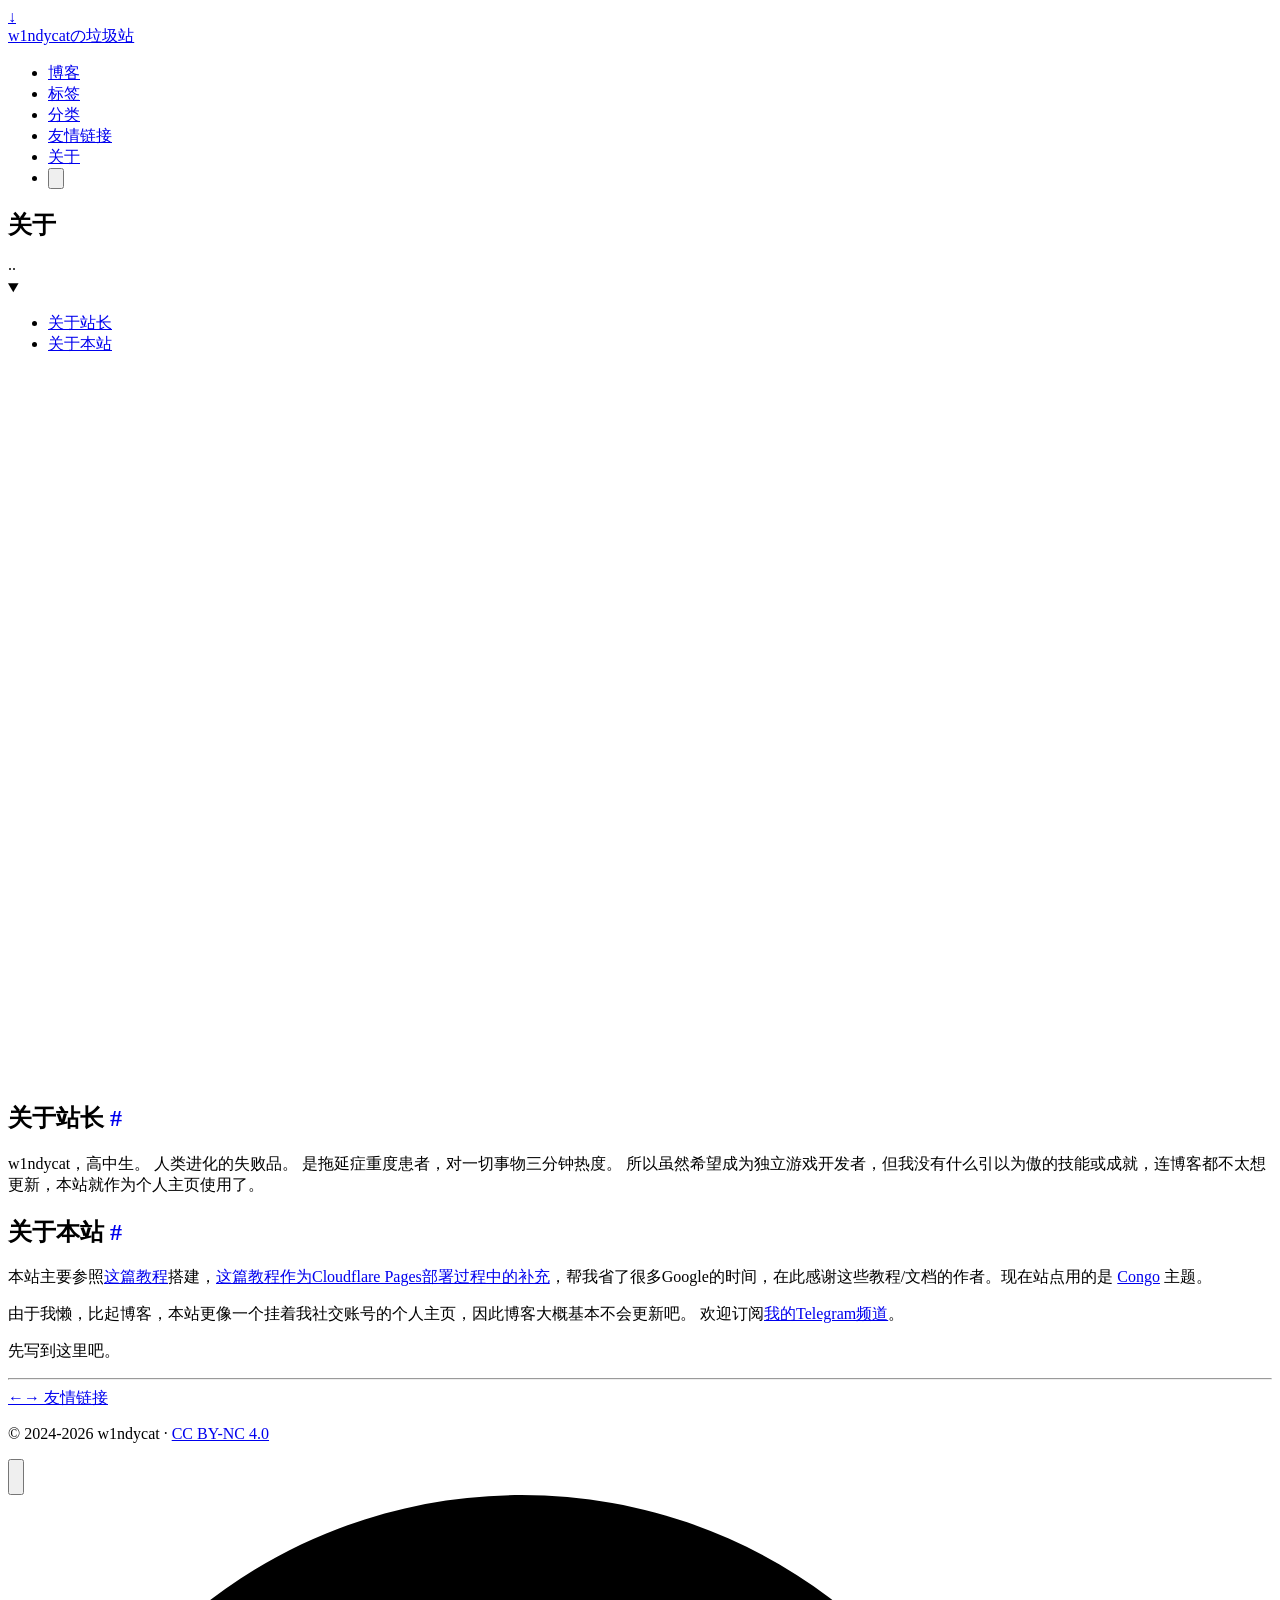
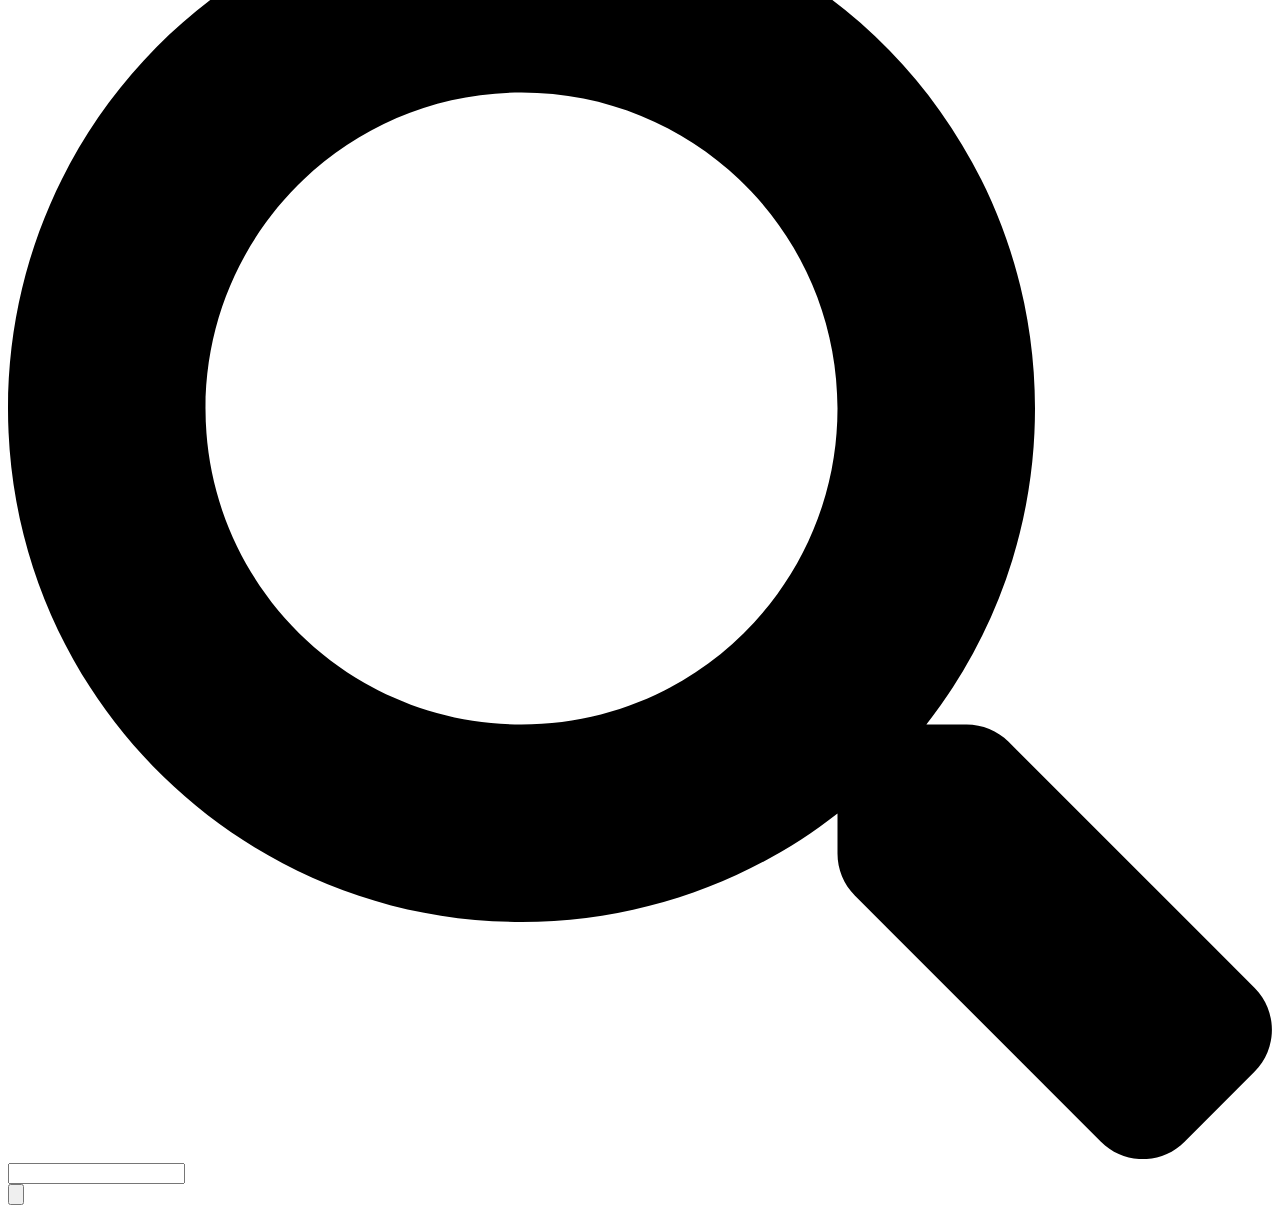
<file: public/about/index.html>
<!doctype html><html lang=zh-CN dir=ltr class=scroll-smooth data-default-appearance=light data-auto-appearance=true><head><meta charset=utf-8><meta name=viewport content="width=device-width,initial-scale=1"><meta name=theme-color content="#fafaf9"><title>关于 &#183; w1ndycatの垃圾站</title><meta name=title content="关于 &#183; w1ndycatの垃圾站"><script type=text/javascript src=https://w1ndyc.at/js/appearance.min.8a082f81b27f3cb2ee528df0b0bdc39787034cf2cc34d4669fbc9977c929023c.js integrity="sha256-iggvgbJ/PLLuUo3wsL3Dl4cDTPLMNNRmn7yZd8kpAjw="></script><link type=text/css rel=stylesheet href=https://w1ndyc.at/css/main.bundle.min.8421a2da9414bc803ac72c1ffca92d53ca121423e4c4dfc5d540bf01c2c3be51.css integrity="sha256-hCGi2pQUvIA6xywf/KktU8oSFCPkxN/F1UC/AcLDvlE="><script defer type=text/javascript id=script-bundle src=https://w1ndyc.at/js/main.bundle.min.167efd96c29259046e711c52c0db66536f497aad73a774cd6f28fc408f2d2688.js integrity="sha256-Fn79lsKSWQRucRxSwNtmU29Jeq1zp3TNbyj8QI8tJog=" data-copy data-copied></script><meta name=description content="
      关于站长 w1ndycat 和这个站点
    "><link rel=canonical href=https://w1ndyc.at/about/><link rel=apple-touch-icon sizes=180x180 href=/apple-touch-icon.png><link rel=icon type=image/png sizes=32x32 href=/favicon-32x32.png><link rel=icon type=image/png sizes=16x16 href=/favicon-16x16.png><link rel=manifest href=/site.webmanifest><meta property="og:url" content="https://w1ndyc.at/about/"><meta property="og:site_name" content="w1ndycatの垃圾站"><meta property="og:title" content="关于"><meta property="og:description" content="关于站长 w1ndycat 和这个站点"><meta property="og:locale" content="zh_CN"><meta property="og:type" content="article"><meta name=twitter:card content="summary"><meta name=twitter:title content="关于"><meta name=twitter:description content="关于站长 w1ndycat 和这个站点"><script type=application/ld+json>{"@context":"https://schema.org","@type":"Article","articleSection":"w1ndycat","name":"关于","headline":"关于","description":"关于站长 w1ndycat 和这个站点","inLanguage":"zh-CN","url":"https:\/\/w1ndyc.at\/about\/","author":{"@type":"Person","name":"w1ndycat"},"mainEntityOfPage":"true","wordCount":"260"}</script><script type=application/ld+json>{"@context":"https://schema.org","@type":"BreadcrumbList","itemListElement":[{"@type":"ListItem","item":"https://w1ndyc.at/","name":"W1ndycat","position":1},{"@type":"ListItem","name":"关于","position":2}]}</script><meta name=author content="w1ndycat"><link href=https://github.com/w1ndycat rel=me><link href=https://x.com/w1ndycat rel=me><link href=https://t.me/w1ndycat rel=me><link href=https://steamcommunity.com/profiles/76561199160369106/ rel=me><link href=https://matrix.to/#/@w1ndycat:matrix.org rel=me><link href=mailto:w1ndycatchan@gmail.com rel=me><link href=/index.xml rel=me></head><body class="m-auto flex h-screen max-w-7xl flex-col bg-neutral px-6 text-lg leading-7 text-neutral-900 dark:bg-neutral-800 dark:text-neutral sm:px-14 md:px-24 lg:px-32"><div id=the-top class="absolute flex self-center"><a class="-translate-y-8 rounded-b-lg bg-primary-200 px-3 py-1 text-sm focus:translate-y-0 dark:bg-neutral-600" href=#main-content><span class="pe-2 font-bold text-primary-600 dark:text-primary-400">&darr;</span></a></div><header class="py-6 font-semibold text-neutral-900 dark:text-neutral sm:py-10 print:hidden"><nav class="flex items-start justify-between sm:items-center"><div class="flex flex-row items-center"><a class="decoration-primary-500 hover:underline hover:decoration-2 hover:underline-offset-2" rel=me href=/>w1ndycatの垃圾站</a></div><ul class="flex list-none flex-col text-end sm:flex-row"><li class="group mb-1 sm:mb-0 sm:me-7 sm:last:me-0.5"><a href=/posts/ title=博客><span class="decoration-primary-500 group-hover:underline group-hover:decoration-2 group-hover:underline-offset-2">博客</span></a></li><li class="group mb-1 sm:mb-0 sm:me-7 sm:last:me-0.5"><a href=/tags/ title=Tags><span class="decoration-primary-500 group-hover:underline group-hover:decoration-2 group-hover:underline-offset-2">标签</span></a></li><li class="group mb-1 sm:mb-0 sm:me-7 sm:last:me-0.5"><a href=/categories/ title=Categories><span class="decoration-primary-500 group-hover:underline group-hover:decoration-2 group-hover:underline-offset-2">分类</span></a></li><li class="group mb-1 sm:mb-0 sm:me-7 sm:last:me-0.5"><a href=/friends/ title=友情链接><span class="decoration-primary-500 group-hover:underline group-hover:decoration-2 group-hover:underline-offset-2">友情链接</span></a></li><li class="group mb-1 sm:mb-0 sm:me-7 sm:last:me-0.5"><a href=/about/ title=关于><span class="decoration-primary-500 group-hover:underline group-hover:decoration-2 group-hover:underline-offset-2">关于</span></a></li><li class="group mb-1 sm:mb-0 sm:me-7 sm:last:me-0.5"><button id=search-button-1 title>
<span class="group-dark:hover:text-primary-400 transition-colors group-hover:text-primary-600"><span class="icon relative inline-block px-1 align-text-bottom"><svg aria-hidden="true" focusable="false" data-prefix="fas" data-icon="search" class="svg-inline--fa fa-search fa-w-16" role="img" viewBox="0 0 512 512"><path fill="currentColor" d="M505 442.7 405.3 343c-4.5-4.5-10.6-7-17-7H372c27.6-35.3 44-79.7 44-128C416 93.1 322.9.0 208 0S0 93.1.0 208s93.1 208 208 208c48.3.0 92.7-16.4 128-44v16.3c0 6.4 2.5 12.5 7 17l99.7 99.7c9.4 9.4 24.6 9.4 33.9.0l28.3-28.3c9.4-9.4 9.4-24.6.1-34zM208 336c-70.7.0-128-57.2-128-128 0-70.7 57.2-128 128-128 70.7.0 128 57.2 128 128 0 70.7-57.2 128-128 128z"/></svg></span></span></button></li></ul></nav></header><div class="relative flex grow flex-col"><main id=main-content class=grow><article><header class=max-w-prose><h1 class="mb-8 mt-0 text-4xl font-extrabold text-neutral-900 dark:text-neutral">关于</h1><div class="mb-10 text-base text-neutral-500 dark:text-neutral-400 print:hidden"><div class="flex flex-row flex-wrap items-center"><time datetime="0001-01-01 00:00:00 +0000 UTC"></time><span class="px-2 text-primary-500">&#183;</span><span></span><span class="px-2 text-primary-500">&#183;</span><span title></span></div><div class="my-1 flex flex-wrap text-xs leading-relaxed text-neutral-500 dark:text-neutral-400"></div></div></header><section class="prose mt-0 flex max-w-full flex-col dark:prose-invert lg:flex-row"><div class="order-first px-0 lg:order-last lg:max-w-xs lg:ps-8"><div class="toc pe-5 lg:sticky lg:top-10 print:hidden"><details open class="-ms-5 mt-0 overflow-hidden rounded-lg ps-5"><summary class="block cursor-pointer bg-neutral-100 py-1 ps-5 text-lg font-semibold text-neutral-800 dark:bg-neutral-700 dark:text-neutral-100 lg:hidden"></summary><div class="border-s border-dotted border-neutral-300 py-2 ps-5 dark:border-neutral-600"><nav id=TableOfContents><ul><li><a href=#关于站长>关于站长</a></li><li><a href=#关于本站>关于本站</a></li></ul></nav></div></details></div></div><div class="min-h-0 min-w-0 max-w-prose grow"><div style=position:relative;padding-bottom:56.25%;height:0;overflow:hidden><iframe allow="accelerometer; autoplay; clipboard-write; encrypted-media; gyroscope; picture-in-picture; web-share; fullscreen" loading=eager referrerpolicy=strict-origin-when-cross-origin src="https://www.youtube-nocookie.com/embed/azSsMG6h8k0?autoplay=0&amp;controls=1&amp;end=0&amp;loop=0&amp;mute=0&amp;start=0" style=position:absolute;top:0;left:0;width:100%;height:100%;border:0 title="YouTube video"></iframe></div><h2 id=关于站长 class="relative group">关于站长 <span class="absolute top-0 w-6 transition-opacity opacity-0 -start-6 not-prose group-hover:opacity-100"><a class="group-hover:text-primary-300 dark:group-hover:text-neutral-700" style=text-decoration-line:none!important href=#%e5%85%b3%e4%ba%8e%e7%ab%99%e9%95%bf aria-label>#</a></span></h2><p>w1ndycat，高中生。
人类进化的失败品。
是拖延症重度患者，对一切事物三分钟热度。
所以虽然希望成为独立游戏开发者，但我没有什么引以为傲的技能或成就，连博客都不太想更新，本站就作为个人主页使用了。</p><h2 id=关于本站 class="relative group">关于本站 <span class="absolute top-0 w-6 transition-opacity opacity-0 -start-6 not-prose group-hover:opacity-100"><a class="group-hover:text-primary-300 dark:group-hover:text-neutral-700" style=text-decoration-line:none!important href=#%e5%85%b3%e4%ba%8e%e6%9c%ac%e7%ab%99 aria-label>#</a></span></h2><p>本站主要参照<a href=https://www.pseudoyu.com/zh/2022/05/29/deploy_your_blog_using_hugo_and_github_action/ target=_blank rel=noreferrer>这篇教程</a>搭建，<a href=https://tutuis.me/deploy-blog-to-cloudflare-pages/ target=_blank rel=noreferrer>这篇教程作为Cloudflare Pages部署过程中的补充</a>，帮我省了很多Google的时间，在此感谢这些教程/文档的作者。现在站点用的是 <a href=https://github.com/jpanther/congo target=_blank rel=noreferrer>Congo</a> 主题。</p><p>由于我懒，比起博客，本站更像一个挂着我社交账号的个人主页，因此博客大概基本不会更新吧。
欢迎订阅<a href=https://t.me/w1ndycatchan target=_blank rel=noreferrer>我的Telegram频道</a>。</p><p>先写到这里吧。</p></div></section><footer class="max-w-prose pt-8 print:hidden"><div class=pt-8><hr class="border-dotted border-neutral-300 dark:border-neutral-600"><div class="flex justify-between pt-3"><span><a class="group flex" href=https://w1ndyc.at/friends/><span class="me-2 text-neutral-700 transition-transform group-hover:-translate-x-[2px] group-hover:text-primary-600 dark:text-neutral dark:group-hover:text-primary-400"><span class="ltr:inline rtl:hidden">&larr;</span><span class="ltr:hidden rtl:inline">&rarr;</span></span>
<span class="flex flex-col"><span class="mt-[0.1rem] leading-6 group-hover:underline group-hover:decoration-primary-500">友情链接</span>
<span class="mt-[0.1rem] text-xs text-neutral-500 dark:text-neutral-400"><time datetime="0001-01-01 00:00:00 +0000 UTC"></time>
</span></span></a></span><span></span></div></div></footer></article></main><div class="pointer-events-none absolute bottom-0 end-0 top-[100vh] w-12" id=to-top hidden=true><a href=#the-top class="pointer-events-auto sticky top-[calc(100vh-5.5rem)] flex h-12 w-12 items-center justify-center rounded-full bg-neutral/50 text-xl text-neutral-700 backdrop-blur hover:text-primary-600 dark:bg-neutral-800/50 dark:text-neutral dark:hover:text-primary-400" aria-label title>&uarr;</a></div><footer class="py-10 print:hidden"><div class="flex items-center justify-between"><div><p class="text-sm text-neutral-500 dark:text-neutral-400">© 2024-2026 w1ndycat · <a href=https://creativecommons.org/licenses/by-nc/4.0/ target=_blank rel=noreferrer>CC BY-NC 4.0</a></p><p class="text-xs text-neutral-500 dark:text-neutral-400"></p></div><div class="flex flex-row items-center"><div class="me-14 cursor-pointer text-sm text-neutral-700 hover:text-primary-600 dark:text-neutral dark:hover:text-primary-400"><button id=appearance-switcher-0 type=button aria-label="appearance switcher"><div class="flex h-12 w-12 items-center justify-center dark:hidden" title><span class="icon relative inline-block px-1 align-text-bottom"><svg viewBox="0 0 512 512"><path fill="currentColor" d="M32 256C32 132.2 132.3 32 255.8 32c11.36.0 29.7 1.668 40.9 3.746 9.616 1.777 11.75 14.63 3.279 19.44C245 86.5 211.2 144.6 211.2 207.8c0 109.7 99.71 193 208.3 172.3 9.561-1.805 16.28 9.324 10.11 16.95C387.9 448.6 324.8 480 255.8 480 132.1 480 32 379.6 32 256z"/></svg></span></div><div class="hidden h-12 w-12 items-center justify-center dark:flex" title><span class="icon relative inline-block px-1 align-text-bottom"><svg viewBox="0 0 512 512"><path fill="currentColor" d="M256 159.1c-53.02.0-95.1 42.98-95.1 95.1s41.2 96.9 95.1 96.9 95.1-42.98 95.1-95.1S309 159.1 256 159.1zM509.3 347l-63.2-91.9 63.15-91.01c6.332-9.125 1.104-21.74-9.826-23.72l-109-19.7-19.7-109c-1.975-10.93-14.59-16.16-23.72-9.824L256 65.89 164.1 2.736c-9.125-6.332-21.74-1.107-23.72 9.824L121.6 121.6 12.56 141.3C1.633 143.2-3.596 155.9 2.736 164.1L65.89 256 2.74 347.01c-6.332 9.125-1.105 21.74 9.824 23.72l109 19.7 19.7 109c1.975 10.93 14.59 16.16 23.72 9.824L256 446.1l91.01 63.15c9.127 6.334 21.75 1.107 23.72-9.822l19.7-109 109-19.7C510.4 368.8 515.6 356.1 509.3 347zM256 383.1c-70.69.0-127.1-57.31-127.1-127.1.0-70.69 57.31-127.1 127.1-127.1S383.1 186.2 383.1 256c0 70.7-56.4 127.1-127.1 127.1z"/></svg></span></div></button></div></div></div></footer><div id=search-wrapper class="invisible fixed inset-0 z-50 flex h-screen w-screen cursor-default flex-col bg-neutral-500/50 p-4 backdrop-blur-sm dark:bg-neutral-900/50 sm:p-6 md:p-[10vh] lg:p-[12vh]" data-url=https://w1ndyc.at/><div id=search-modal class="top-20 mx-auto flex min-h-0 w-full max-w-3xl flex-col rounded-md border border-neutral-200 bg-neutral shadow-lg dark:border-neutral-700 dark:bg-neutral-800"><header class="relative z-10 flex flex-none items-center justify-between px-2"><form class="flex min-w-0 flex-auto items-center"><div class="flex h-8 w-8 items-center justify-center text-neutral-400"><span class="icon relative inline-block px-1 align-text-bottom"><svg aria-hidden="true" focusable="false" data-prefix="fas" data-icon="search" class="svg-inline--fa fa-search fa-w-16" role="img" viewBox="0 0 512 512"><path fill="currentColor" d="M505 442.7 405.3 343c-4.5-4.5-10.6-7-17-7H372c27.6-35.3 44-79.7 44-128C416 93.1 322.9.0 208 0S0 93.1.0 208s93.1 208 208 208c48.3.0 92.7-16.4 128-44v16.3c0 6.4 2.5 12.5 7 17l99.7 99.7c9.4 9.4 24.6 9.4 33.9.0l28.3-28.3c9.4-9.4 9.4-24.6.1-34zM208 336c-70.7.0-128-57.2-128-128 0-70.7 57.2-128 128-128 70.7.0 128 57.2 128 128 0 70.7-57.2 128-128 128z"/></svg></span></div><input type=search id=search-query class="mx-1 flex h-12 flex-auto appearance-none bg-transparent focus:outline-dotted focus:outline-2 focus:outline-transparent" placeholder tabindex=0></form><button id=close-search-button class="flex h-8 w-8 items-center justify-center text-neutral-700 hover:text-primary-600 dark:text-neutral dark:hover:text-primary-400" title>
<span class="icon relative inline-block px-1 align-text-bottom"><svg viewBox="0 0 320 512"><path fill="currentColor" d="M310.6 361.4c12.5 12.5 12.5 32.75.0 45.25C304.4 412.9 296.2 416 288 416s-16.38-3.125-22.62-9.375L160 301.3 54.63 406.6C48.38 412.9 40.19 416 32 416S15.63 412.9 9.375 406.6c-12.5-12.5-12.5-32.75.0-45.25l105.4-105.4L9.375 150.6c-12.5-12.5-12.5-32.75.0-45.25s32.75-12.5 45.25.0L160 210.8l105.4-105.4c12.5-12.5 32.75-12.5 45.25.0s12.5 32.75.0 45.25l-105.4 105.4L310.6 361.4z"/></svg></span></button></header><section class="flex-auto overflow-auto px-2"><ul id=search-results></ul></section></div></div></div></body></html>
</file>
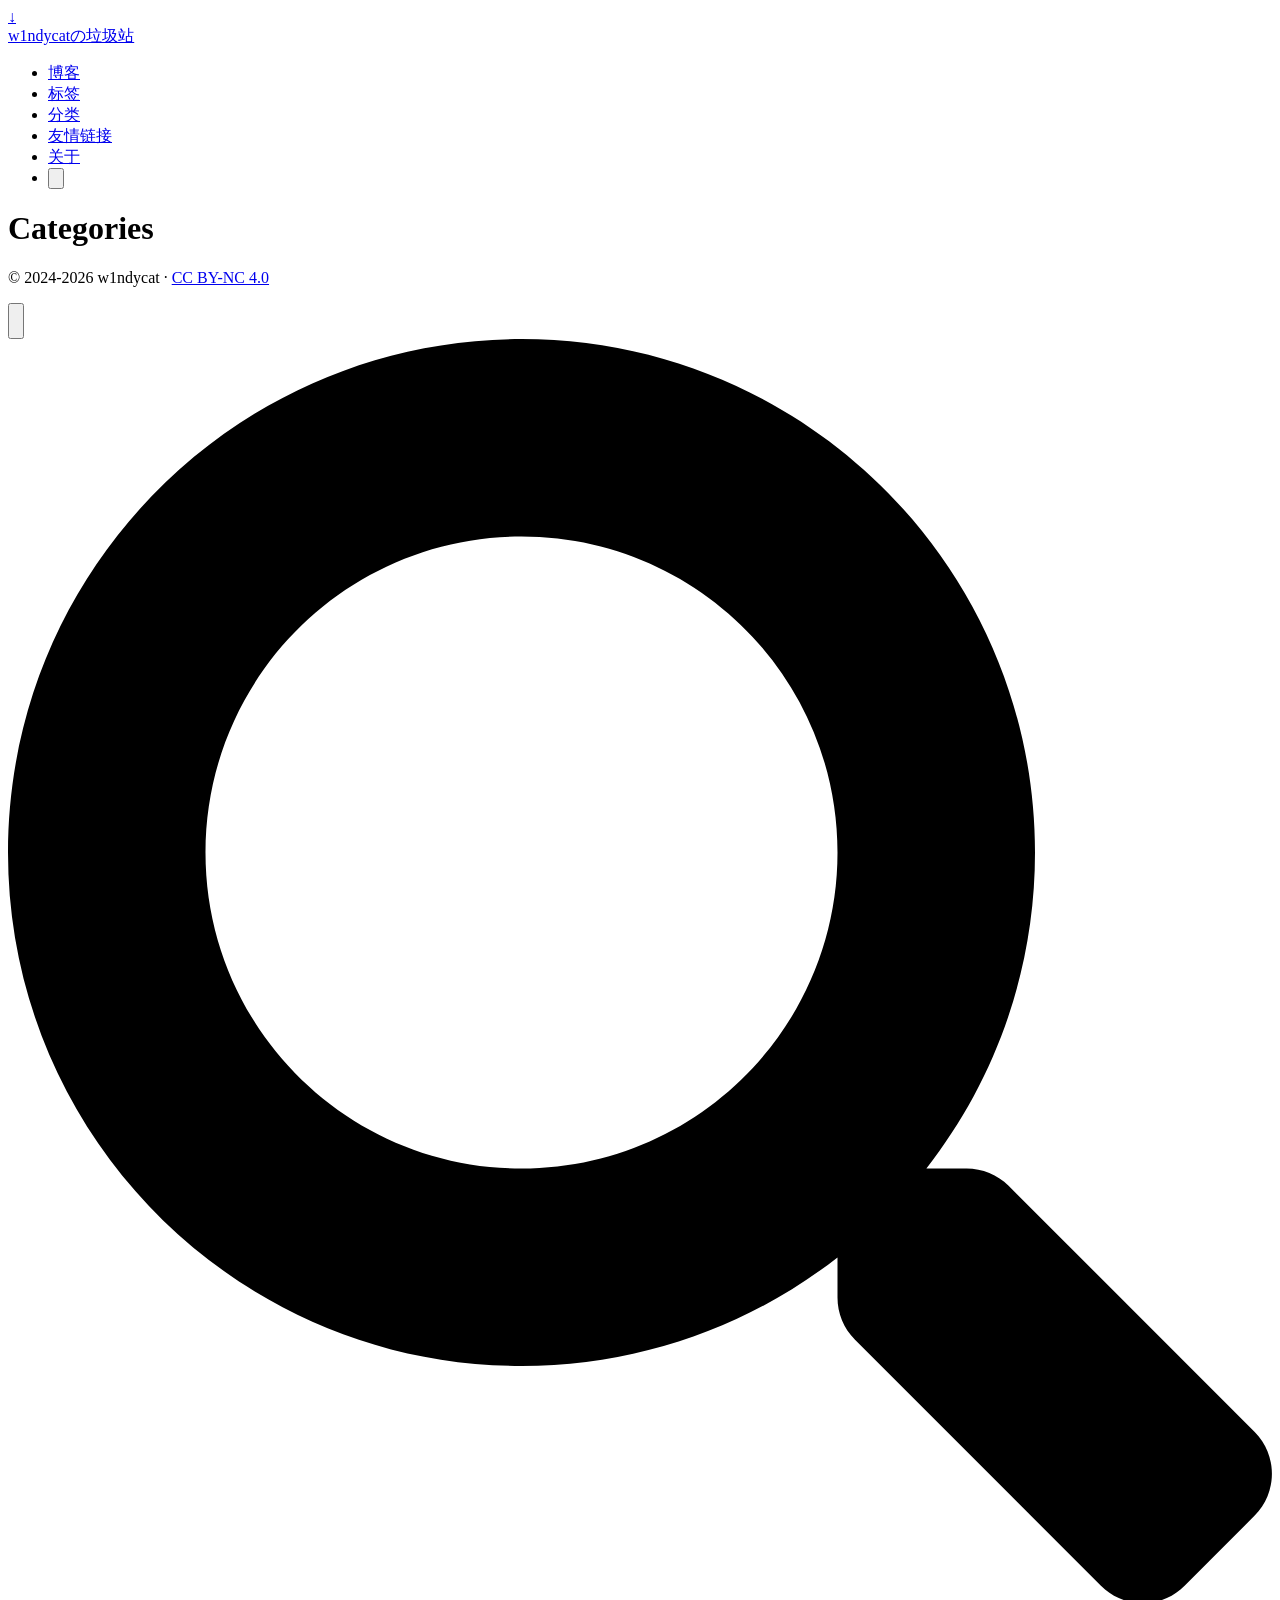
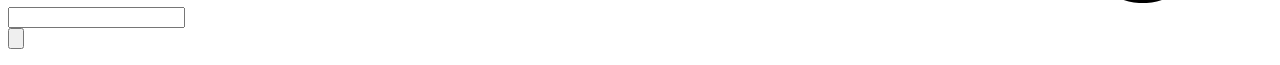
<file: public/categories/index.html>
<!doctype html><html lang=zh-CN dir=ltr class=scroll-smooth data-default-appearance=light data-auto-appearance=true><head><meta charset=utf-8><meta name=viewport content="width=device-width,initial-scale=1"><meta name=theme-color content="#fafaf9"><title>Categories &#183; w1ndycatの垃圾站</title><meta name=title content="Categories &#183; w1ndycatの垃圾站"><script type=text/javascript src=https://w1ndyc.at/js/appearance.min.8a082f81b27f3cb2ee528df0b0bdc39787034cf2cc34d4669fbc9977c929023c.js integrity="sha256-iggvgbJ/PLLuUo3wsL3Dl4cDTPLMNNRmn7yZd8kpAjw="></script><link type=text/css rel=stylesheet href=https://w1ndyc.at/css/main.bundle.min.8421a2da9414bc803ac72c1ffca92d53ca121423e4c4dfc5d540bf01c2c3be51.css integrity="sha256-hCGi2pQUvIA6xywf/KktU8oSFCPkxN/F1UC/AcLDvlE="><script defer type=text/javascript id=script-bundle src=https://w1ndyc.at/js/main.bundle.min.167efd96c29259046e711c52c0db66536f497aad73a774cd6f28fc408f2d2688.js integrity="sha256-Fn79lsKSWQRucRxSwNtmU29Jeq1zp3TNbyj8QI8tJog=" data-copy data-copied></script><meta name=description content="
      
        正在保存游戏…请勿退出游戏或关闭主机电源。—— w1ndycat 的个人主页与博客
      
    "><link rel=canonical href=https://w1ndyc.at/categories/><link rel=alternate type=application/rss+xml href=https://w1ndyc.at/categories/index.xml title=w1ndycatの垃圾站><link rel=apple-touch-icon sizes=180x180 href=/apple-touch-icon.png><link rel=icon type=image/png sizes=32x32 href=/favicon-32x32.png><link rel=icon type=image/png sizes=16x16 href=/favicon-16x16.png><link rel=manifest href=/site.webmanifest><meta property="og:url" content="https://w1ndyc.at/categories/"><meta property="og:site_name" content="w1ndycatの垃圾站"><meta property="og:title" content="Categories"><meta property="og:description" content="正在保存游戏…请勿退出游戏或关闭主机电源。—— w1ndycat 的个人主页与博客"><meta property="og:locale" content="zh_CN"><meta property="og:type" content="website"><meta name=twitter:card content="summary"><meta name=twitter:title content="Categories"><meta name=twitter:description content="正在保存游戏…请勿退出游戏或关闭主机电源。—— w1ndycat 的个人主页与博客"><meta name=author content="w1ndycat"><link href=https://github.com/w1ndycat rel=me><link href=https://x.com/w1ndycat rel=me><link href=https://t.me/w1ndycat rel=me><link href=https://steamcommunity.com/profiles/76561199160369106/ rel=me><link href=https://matrix.to/#/@w1ndycat:matrix.org rel=me><link href=mailto:w1ndycatchan@gmail.com rel=me><link href=/index.xml rel=me></head><body class="m-auto flex h-screen max-w-7xl flex-col bg-neutral px-6 text-lg leading-7 text-neutral-900 dark:bg-neutral-800 dark:text-neutral sm:px-14 md:px-24 lg:px-32"><div id=the-top class="absolute flex self-center"><a class="-translate-y-8 rounded-b-lg bg-primary-200 px-3 py-1 text-sm focus:translate-y-0 dark:bg-neutral-600" href=#main-content><span class="pe-2 font-bold text-primary-600 dark:text-primary-400">&darr;</span></a></div><header class="py-6 font-semibold text-neutral-900 dark:text-neutral sm:py-10 print:hidden"><nav class="flex items-start justify-between sm:items-center"><div class="flex flex-row items-center"><a class="decoration-primary-500 hover:underline hover:decoration-2 hover:underline-offset-2" rel=me href=/>w1ndycatの垃圾站</a></div><ul class="flex list-none flex-col text-end sm:flex-row"><li class="group mb-1 sm:mb-0 sm:me-7 sm:last:me-0.5"><a href=/posts/ title=博客><span class="decoration-primary-500 group-hover:underline group-hover:decoration-2 group-hover:underline-offset-2">博客</span></a></li><li class="group mb-1 sm:mb-0 sm:me-7 sm:last:me-0.5"><a href=/tags/ title=Tags><span class="decoration-primary-500 group-hover:underline group-hover:decoration-2 group-hover:underline-offset-2">标签</span></a></li><li class="group mb-1 sm:mb-0 sm:me-7 sm:last:me-0.5"><a href=/categories/ title=Categories><span class="decoration-primary-500 group-hover:underline group-hover:decoration-2 group-hover:underline-offset-2">分类</span></a></li><li class="group mb-1 sm:mb-0 sm:me-7 sm:last:me-0.5"><a href=/friends/ title=友情链接><span class="decoration-primary-500 group-hover:underline group-hover:decoration-2 group-hover:underline-offset-2">友情链接</span></a></li><li class="group mb-1 sm:mb-0 sm:me-7 sm:last:me-0.5"><a href=/about/ title=关于><span class="decoration-primary-500 group-hover:underline group-hover:decoration-2 group-hover:underline-offset-2">关于</span></a></li><li class="group mb-1 sm:mb-0 sm:me-7 sm:last:me-0.5"><button id=search-button-1 title>
<span class="group-dark:hover:text-primary-400 transition-colors group-hover:text-primary-600"><span class="icon relative inline-block px-1 align-text-bottom"><svg aria-hidden="true" focusable="false" data-prefix="fas" data-icon="search" class="svg-inline--fa fa-search fa-w-16" role="img" viewBox="0 0 512 512"><path fill="currentColor" d="M505 442.7 405.3 343c-4.5-4.5-10.6-7-17-7H372c27.6-35.3 44-79.7 44-128C416 93.1 322.9.0 208 0S0 93.1.0 208s93.1 208 208 208c48.3.0 92.7-16.4 128-44v16.3c0 6.4 2.5 12.5 7 17l99.7 99.7c9.4 9.4 24.6 9.4 33.9.0l28.3-28.3c9.4-9.4 9.4-24.6.1-34zM208 336c-70.7.0-128-57.2-128-128 0-70.7 57.2-128 128-128 70.7.0 128 57.2 128 128 0 70.7-57.2 128-128 128z"/></svg></span></span></button></li></ul></nav></header><div class="relative flex grow flex-col"><main id=main-content class=grow><header><h1 class="mt-0 text-4xl font-extrabold text-neutral-900 dark:text-neutral">Categories</h1></header><section class="-mx-2 flex flex-wrap overflow-hidden"></section></main><div class="pointer-events-none absolute bottom-0 end-0 top-[100vh] w-12" id=to-top hidden=true><a href=#the-top class="pointer-events-auto sticky top-[calc(100vh-5.5rem)] flex h-12 w-12 items-center justify-center rounded-full bg-neutral/50 text-xl text-neutral-700 backdrop-blur hover:text-primary-600 dark:bg-neutral-800/50 dark:text-neutral dark:hover:text-primary-400" aria-label title>&uarr;</a></div><footer class="py-10 print:hidden"><div class="flex items-center justify-between"><div><p class="text-sm text-neutral-500 dark:text-neutral-400">© 2024-2026 w1ndycat · <a href=https://creativecommons.org/licenses/by-nc/4.0/ target=_blank rel=noreferrer>CC BY-NC 4.0</a></p><p class="text-xs text-neutral-500 dark:text-neutral-400"></p></div><div class="flex flex-row items-center"><div class="me-14 cursor-pointer text-sm text-neutral-700 hover:text-primary-600 dark:text-neutral dark:hover:text-primary-400"><button id=appearance-switcher-0 type=button aria-label="appearance switcher"><div class="flex h-12 w-12 items-center justify-center dark:hidden" title><span class="icon relative inline-block px-1 align-text-bottom"><svg viewBox="0 0 512 512"><path fill="currentColor" d="M32 256C32 132.2 132.3 32 255.8 32c11.36.0 29.7 1.668 40.9 3.746 9.616 1.777 11.75 14.63 3.279 19.44C245 86.5 211.2 144.6 211.2 207.8c0 109.7 99.71 193 208.3 172.3 9.561-1.805 16.28 9.324 10.11 16.95C387.9 448.6 324.8 480 255.8 480 132.1 480 32 379.6 32 256z"/></svg></span></div><div class="hidden h-12 w-12 items-center justify-center dark:flex" title><span class="icon relative inline-block px-1 align-text-bottom"><svg viewBox="0 0 512 512"><path fill="currentColor" d="M256 159.1c-53.02.0-95.1 42.98-95.1 95.1s41.2 96.9 95.1 96.9 95.1-42.98 95.1-95.1S309 159.1 256 159.1zM509.3 347l-63.2-91.9 63.15-91.01c6.332-9.125 1.104-21.74-9.826-23.72l-109-19.7-19.7-109c-1.975-10.93-14.59-16.16-23.72-9.824L256 65.89 164.1 2.736c-9.125-6.332-21.74-1.107-23.72 9.824L121.6 121.6 12.56 141.3C1.633 143.2-3.596 155.9 2.736 164.1L65.89 256 2.74 347.01c-6.332 9.125-1.105 21.74 9.824 23.72l109 19.7 19.7 109c1.975 10.93 14.59 16.16 23.72 9.824L256 446.1l91.01 63.15c9.127 6.334 21.75 1.107 23.72-9.822l19.7-109 109-19.7C510.4 368.8 515.6 356.1 509.3 347zM256 383.1c-70.69.0-127.1-57.31-127.1-127.1.0-70.69 57.31-127.1 127.1-127.1S383.1 186.2 383.1 256c0 70.7-56.4 127.1-127.1 127.1z"/></svg></span></div></button></div></div></div></footer><div id=search-wrapper class="invisible fixed inset-0 z-50 flex h-screen w-screen cursor-default flex-col bg-neutral-500/50 p-4 backdrop-blur-sm dark:bg-neutral-900/50 sm:p-6 md:p-[10vh] lg:p-[12vh]" data-url=https://w1ndyc.at/><div id=search-modal class="top-20 mx-auto flex min-h-0 w-full max-w-3xl flex-col rounded-md border border-neutral-200 bg-neutral shadow-lg dark:border-neutral-700 dark:bg-neutral-800"><header class="relative z-10 flex flex-none items-center justify-between px-2"><form class="flex min-w-0 flex-auto items-center"><div class="flex h-8 w-8 items-center justify-center text-neutral-400"><span class="icon relative inline-block px-1 align-text-bottom"><svg aria-hidden="true" focusable="false" data-prefix="fas" data-icon="search" class="svg-inline--fa fa-search fa-w-16" role="img" viewBox="0 0 512 512"><path fill="currentColor" d="M505 442.7 405.3 343c-4.5-4.5-10.6-7-17-7H372c27.6-35.3 44-79.7 44-128C416 93.1 322.9.0 208 0S0 93.1.0 208s93.1 208 208 208c48.3.0 92.7-16.4 128-44v16.3c0 6.4 2.5 12.5 7 17l99.7 99.7c9.4 9.4 24.6 9.4 33.9.0l28.3-28.3c9.4-9.4 9.4-24.6.1-34zM208 336c-70.7.0-128-57.2-128-128 0-70.7 57.2-128 128-128 70.7.0 128 57.2 128 128 0 70.7-57.2 128-128 128z"/></svg></span></div><input type=search id=search-query class="mx-1 flex h-12 flex-auto appearance-none bg-transparent focus:outline-dotted focus:outline-2 focus:outline-transparent" placeholder tabindex=0></form><button id=close-search-button class="flex h-8 w-8 items-center justify-center text-neutral-700 hover:text-primary-600 dark:text-neutral dark:hover:text-primary-400" title>
<span class="icon relative inline-block px-1 align-text-bottom"><svg viewBox="0 0 320 512"><path fill="currentColor" d="M310.6 361.4c12.5 12.5 12.5 32.75.0 45.25C304.4 412.9 296.2 416 288 416s-16.38-3.125-22.62-9.375L160 301.3 54.63 406.6C48.38 412.9 40.19 416 32 416S15.63 412.9 9.375 406.6c-12.5-12.5-12.5-32.75.0-45.25l105.4-105.4L9.375 150.6c-12.5-12.5-12.5-32.75.0-45.25s32.75-12.5 45.25.0L160 210.8l105.4-105.4c12.5-12.5 32.75-12.5 45.25.0s12.5 32.75.0 45.25l-105.4 105.4L310.6 361.4z"/></svg></span></button></header><section class="flex-auto overflow-auto px-2"><ul id=search-results></ul></section></div></div></div></body></html>
</file>
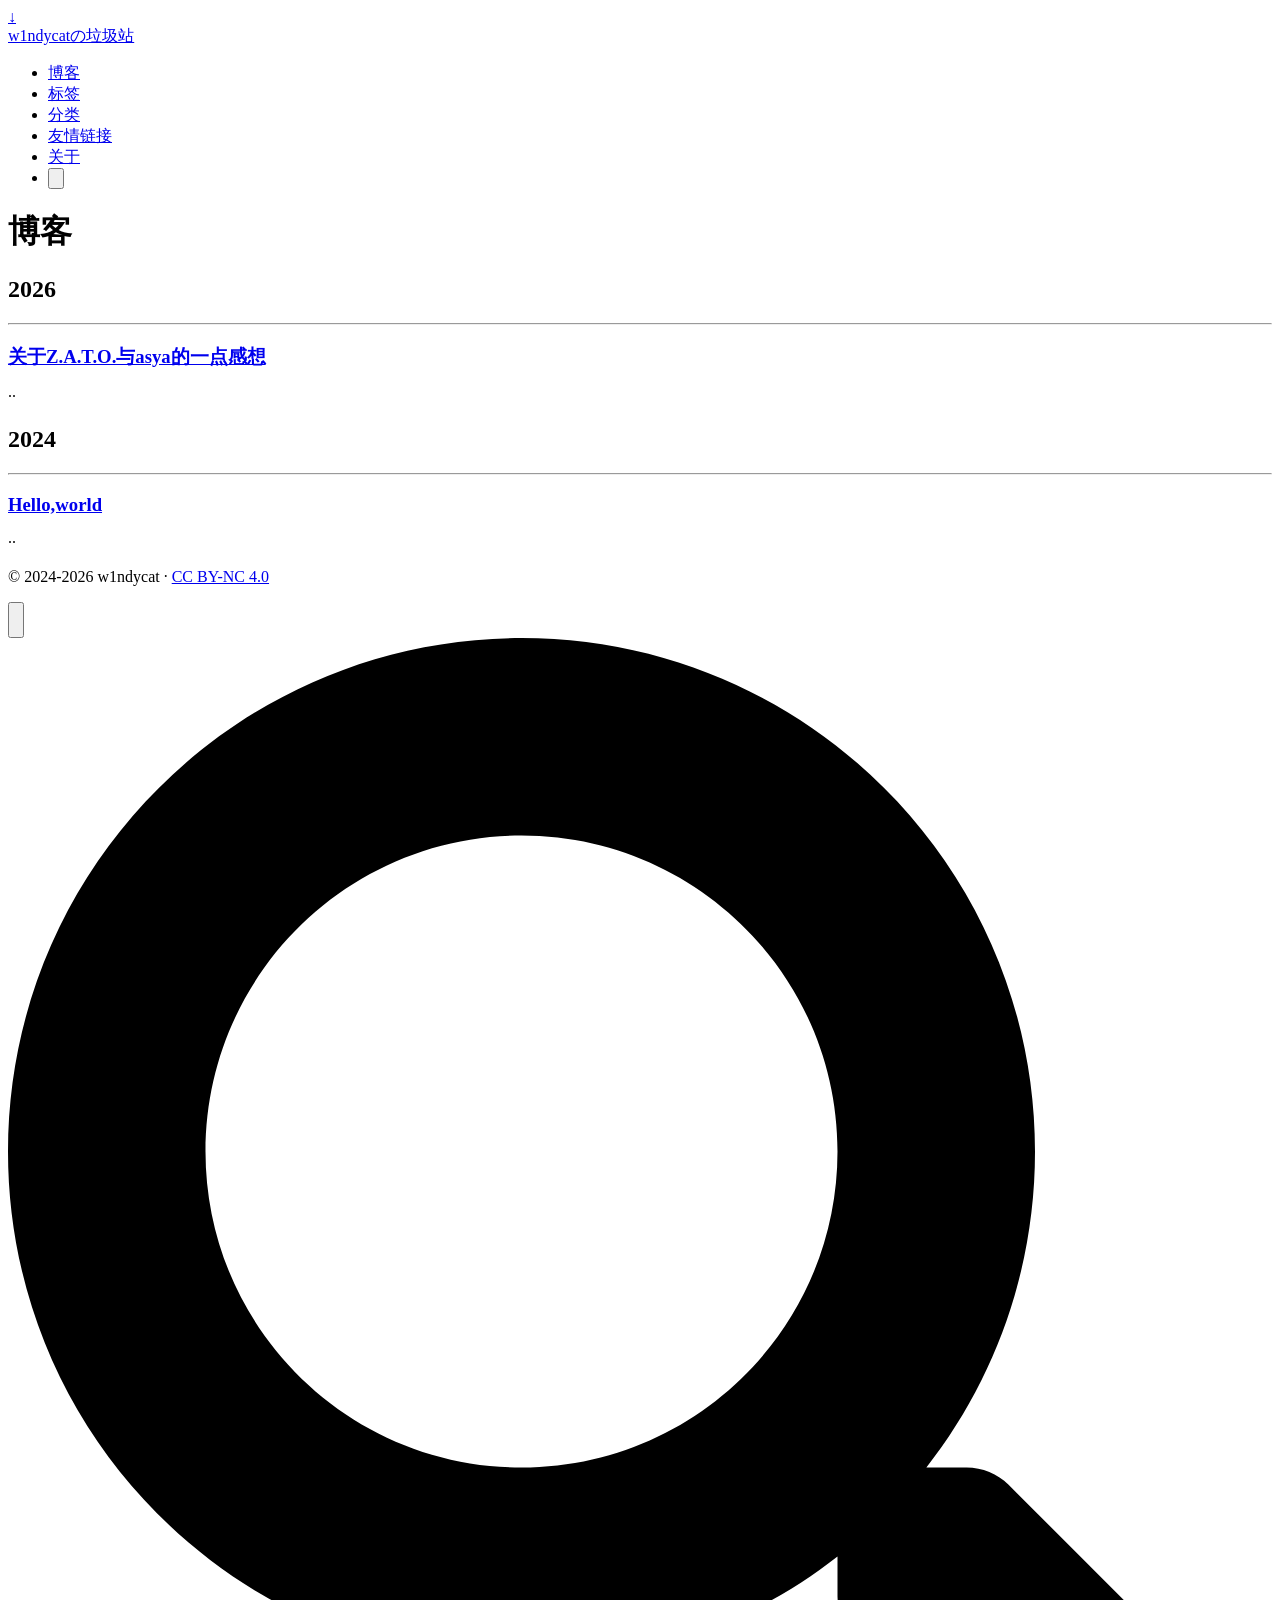
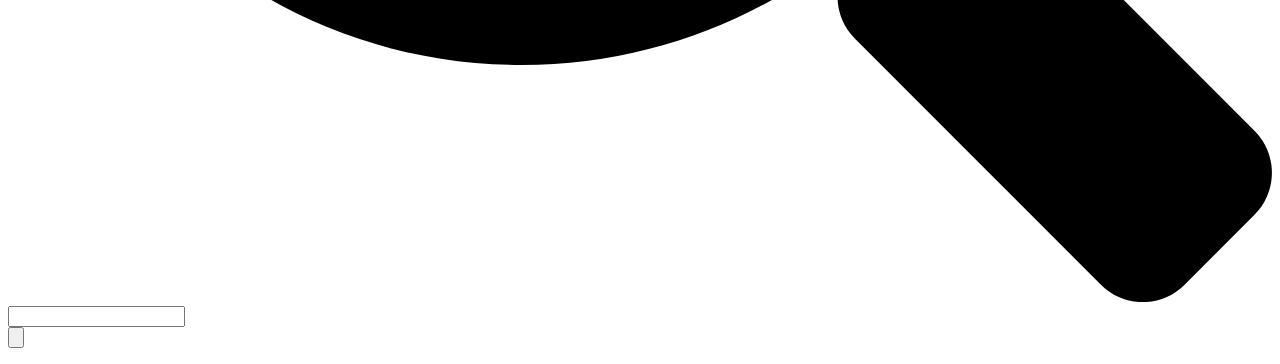
<file: public/posts/index.html>
<!doctype html><html lang=zh-CN dir=ltr class=scroll-smooth data-default-appearance=light data-auto-appearance=true><head><meta charset=utf-8><meta name=viewport content="width=device-width,initial-scale=1"><meta name=theme-color content="#fafaf9"><title>博客 &#183; w1ndycatの垃圾站</title><meta name=title content="博客 &#183; w1ndycatの垃圾站"><script type=text/javascript src=https://w1ndyc.at/js/appearance.min.8a082f81b27f3cb2ee528df0b0bdc39787034cf2cc34d4669fbc9977c929023c.js integrity="sha256-iggvgbJ/PLLuUo3wsL3Dl4cDTPLMNNRmn7yZd8kpAjw="></script><link type=text/css rel=stylesheet href=https://w1ndyc.at/css/main.bundle.min.8421a2da9414bc803ac72c1ffca92d53ca121423e4c4dfc5d540bf01c2c3be51.css integrity="sha256-hCGi2pQUvIA6xywf/KktU8oSFCPkxN/F1UC/AcLDvlE="><script defer type=text/javascript id=script-bundle src=https://w1ndyc.at/js/main.bundle.min.167efd96c29259046e711c52c0db66536f497aad73a774cd6f28fc408f2d2688.js integrity="sha256-Fn79lsKSWQRucRxSwNtmU29Jeq1zp3TNbyj8QI8tJog=" data-copy data-copied></script><meta name=description content="
      w1ndycat 的博客文章
    "><link rel=canonical href=https://w1ndyc.at/posts/><link rel=alternate type=application/rss+xml href=https://w1ndyc.at/posts/index.xml title=w1ndycatの垃圾站><link rel=apple-touch-icon sizes=180x180 href=/apple-touch-icon.png><link rel=icon type=image/png sizes=32x32 href=/favicon-32x32.png><link rel=icon type=image/png sizes=16x16 href=/favicon-16x16.png><link rel=manifest href=/site.webmanifest><meta property="og:url" content="https://w1ndyc.at/posts/"><meta property="og:site_name" content="w1ndycatの垃圾站"><meta property="og:title" content="博客"><meta property="og:description" content="w1ndycat 的博客文章"><meta property="og:locale" content="zh_CN"><meta property="og:type" content="website"><meta name=twitter:card content="summary"><meta name=twitter:title content="博客"><meta name=twitter:description content="w1ndycat 的博客文章"><meta name=author content="w1ndycat"><link href=https://github.com/w1ndycat rel=me><link href=https://x.com/w1ndycat rel=me><link href=https://t.me/w1ndycat rel=me><link href=https://steamcommunity.com/profiles/76561199160369106/ rel=me><link href=https://matrix.to/#/@w1ndycat:matrix.org rel=me><link href=mailto:w1ndycatchan@gmail.com rel=me><link href=/index.xml rel=me></head><body class="m-auto flex h-screen max-w-7xl flex-col bg-neutral px-6 text-lg leading-7 text-neutral-900 dark:bg-neutral-800 dark:text-neutral sm:px-14 md:px-24 lg:px-32"><div id=the-top class="absolute flex self-center"><a class="-translate-y-8 rounded-b-lg bg-primary-200 px-3 py-1 text-sm focus:translate-y-0 dark:bg-neutral-600" href=#main-content><span class="pe-2 font-bold text-primary-600 dark:text-primary-400">&darr;</span></a></div><header class="py-6 font-semibold text-neutral-900 dark:text-neutral sm:py-10 print:hidden"><nav class="flex items-start justify-between sm:items-center"><div class="flex flex-row items-center"><a class="decoration-primary-500 hover:underline hover:decoration-2 hover:underline-offset-2" rel=me href=/>w1ndycatの垃圾站</a></div><ul class="flex list-none flex-col text-end sm:flex-row"><li class="group mb-1 sm:mb-0 sm:me-7 sm:last:me-0.5"><a href=/posts/ title=博客><span class="decoration-primary-500 group-hover:underline group-hover:decoration-2 group-hover:underline-offset-2">博客</span></a></li><li class="group mb-1 sm:mb-0 sm:me-7 sm:last:me-0.5"><a href=/tags/ title=Tags><span class="decoration-primary-500 group-hover:underline group-hover:decoration-2 group-hover:underline-offset-2">标签</span></a></li><li class="group mb-1 sm:mb-0 sm:me-7 sm:last:me-0.5"><a href=/categories/ title=Categories><span class="decoration-primary-500 group-hover:underline group-hover:decoration-2 group-hover:underline-offset-2">分类</span></a></li><li class="group mb-1 sm:mb-0 sm:me-7 sm:last:me-0.5"><a href=/friends/ title=友情链接><span class="decoration-primary-500 group-hover:underline group-hover:decoration-2 group-hover:underline-offset-2">友情链接</span></a></li><li class="group mb-1 sm:mb-0 sm:me-7 sm:last:me-0.5"><a href=/about/ title=关于><span class="decoration-primary-500 group-hover:underline group-hover:decoration-2 group-hover:underline-offset-2">关于</span></a></li><li class="group mb-1 sm:mb-0 sm:me-7 sm:last:me-0.5"><button id=search-button-1 title>
<span class="group-dark:hover:text-primary-400 transition-colors group-hover:text-primary-600"><span class="icon relative inline-block px-1 align-text-bottom"><svg aria-hidden="true" focusable="false" data-prefix="fas" data-icon="search" class="svg-inline--fa fa-search fa-w-16" role="img" viewBox="0 0 512 512"><path fill="currentColor" d="M505 442.7 405.3 343c-4.5-4.5-10.6-7-17-7H372c27.6-35.3 44-79.7 44-128C416 93.1 322.9.0 208 0S0 93.1.0 208s93.1 208 208 208c48.3.0 92.7-16.4 128-44v16.3c0 6.4 2.5 12.5 7 17l99.7 99.7c9.4 9.4 24.6 9.4 33.9.0l28.3-28.3c9.4-9.4 9.4-24.6.1-34zM208 336c-70.7.0-128-57.2-128-128 0-70.7 57.2-128 128-128 70.7.0 128 57.2 128 128 0 70.7-57.2 128-128 128z"/></svg></span></span></button></li></ul></nav></header><div class="relative flex grow flex-col"><main id=main-content class=grow><header><h1 class="mt-0 text-4xl font-extrabold text-neutral-900 dark:text-neutral">博客</h1></header><section class="mt-0 prose flex max-w-full flex-col dark:prose-invert lg:flex-row"><div class="min-h-0 min-w-0 max-w-prose grow"></div></section><section><h2 class="mt-12 text-2xl font-bold text-neutral-700 first:mt-8 dark:text-neutral-300">2026</h2><hr class="w-36 border-dotted border-neutral-400"><article class="mt-6 flex max-w-prose flex-row"><div><h3 class="flex items-center text-xl font-semibold"><a class="text-neutral-800 decoration-primary-500 hover:underline hover:underline-offset-2 dark:text-neutral" href=https://w1ndyc.at/posts/zato-asya/>关于Z.A.T.O.与asya的一点感想</a></h3><div class="text-sm text-neutral-500 dark:text-neutral-400"><div class="flex flex-row flex-wrap items-center"><time datetime="2026-07-20 17:36:00 +0800 CST"></time><span class="px-2 text-primary-500">&#183;</span><span></span><span class="px-2 text-primary-500">&#183;</span><span title></span></div></div><div class="prose py-1 dark:prose-invert"></div></div></article><h2 class="mt-12 text-2xl font-bold text-neutral-700 first:mt-8 dark:text-neutral-300">2024</h2><hr class="w-36 border-dotted border-neutral-400"><article class="mt-6 flex max-w-prose flex-row"><div><h3 class="flex items-center text-xl font-semibold"><a class="text-neutral-800 decoration-primary-500 hover:underline hover:underline-offset-2 dark:text-neutral" href=https://w1ndyc.at/posts/helloworld/>Hello,world</a></h3><div class="text-sm text-neutral-500 dark:text-neutral-400"><div class="flex flex-row flex-wrap items-center"><time datetime="2024-07-06 16:40:39 +0800 CST"></time><span class="px-2 text-primary-500">&#183;</span><span></span><span class="px-2 text-primary-500">&#183;</span><span title></span></div></div><div class="prose py-1 dark:prose-invert"></div></div></article></section></main><div class="pointer-events-none absolute bottom-0 end-0 top-[100vh] w-12" id=to-top hidden=true><a href=#the-top class="pointer-events-auto sticky top-[calc(100vh-5.5rem)] flex h-12 w-12 items-center justify-center rounded-full bg-neutral/50 text-xl text-neutral-700 backdrop-blur hover:text-primary-600 dark:bg-neutral-800/50 dark:text-neutral dark:hover:text-primary-400" aria-label title>&uarr;</a></div><footer class="py-10 print:hidden"><div class="flex items-center justify-between"><div><p class="text-sm text-neutral-500 dark:text-neutral-400">© 2024-2026 w1ndycat · <a href=https://creativecommons.org/licenses/by-nc/4.0/ target=_blank rel=noreferrer>CC BY-NC 4.0</a></p><p class="text-xs text-neutral-500 dark:text-neutral-400"></p></div><div class="flex flex-row items-center"><div class="me-14 cursor-pointer text-sm text-neutral-700 hover:text-primary-600 dark:text-neutral dark:hover:text-primary-400"><button id=appearance-switcher-0 type=button aria-label="appearance switcher"><div class="flex h-12 w-12 items-center justify-center dark:hidden" title><span class="icon relative inline-block px-1 align-text-bottom"><svg viewBox="0 0 512 512"><path fill="currentColor" d="M32 256C32 132.2 132.3 32 255.8 32c11.36.0 29.7 1.668 40.9 3.746 9.616 1.777 11.75 14.63 3.279 19.44C245 86.5 211.2 144.6 211.2 207.8c0 109.7 99.71 193 208.3 172.3 9.561-1.805 16.28 9.324 10.11 16.95C387.9 448.6 324.8 480 255.8 480 132.1 480 32 379.6 32 256z"/></svg></span></div><div class="hidden h-12 w-12 items-center justify-center dark:flex" title><span class="icon relative inline-block px-1 align-text-bottom"><svg viewBox="0 0 512 512"><path fill="currentColor" d="M256 159.1c-53.02.0-95.1 42.98-95.1 95.1s41.2 96.9 95.1 96.9 95.1-42.98 95.1-95.1S309 159.1 256 159.1zM509.3 347l-63.2-91.9 63.15-91.01c6.332-9.125 1.104-21.74-9.826-23.72l-109-19.7-19.7-109c-1.975-10.93-14.59-16.16-23.72-9.824L256 65.89 164.1 2.736c-9.125-6.332-21.74-1.107-23.72 9.824L121.6 121.6 12.56 141.3C1.633 143.2-3.596 155.9 2.736 164.1L65.89 256 2.74 347.01c-6.332 9.125-1.105 21.74 9.824 23.72l109 19.7 19.7 109c1.975 10.93 14.59 16.16 23.72 9.824L256 446.1l91.01 63.15c9.127 6.334 21.75 1.107 23.72-9.822l19.7-109 109-19.7C510.4 368.8 515.6 356.1 509.3 347zM256 383.1c-70.69.0-127.1-57.31-127.1-127.1.0-70.69 57.31-127.1 127.1-127.1S383.1 186.2 383.1 256c0 70.7-56.4 127.1-127.1 127.1z"/></svg></span></div></button></div></div></div></footer><div id=search-wrapper class="invisible fixed inset-0 z-50 flex h-screen w-screen cursor-default flex-col bg-neutral-500/50 p-4 backdrop-blur-sm dark:bg-neutral-900/50 sm:p-6 md:p-[10vh] lg:p-[12vh]" data-url=https://w1ndyc.at/><div id=search-modal class="top-20 mx-auto flex min-h-0 w-full max-w-3xl flex-col rounded-md border border-neutral-200 bg-neutral shadow-lg dark:border-neutral-700 dark:bg-neutral-800"><header class="relative z-10 flex flex-none items-center justify-between px-2"><form class="flex min-w-0 flex-auto items-center"><div class="flex h-8 w-8 items-center justify-center text-neutral-400"><span class="icon relative inline-block px-1 align-text-bottom"><svg aria-hidden="true" focusable="false" data-prefix="fas" data-icon="search" class="svg-inline--fa fa-search fa-w-16" role="img" viewBox="0 0 512 512"><path fill="currentColor" d="M505 442.7 405.3 343c-4.5-4.5-10.6-7-17-7H372c27.6-35.3 44-79.7 44-128C416 93.1 322.9.0 208 0S0 93.1.0 208s93.1 208 208 208c48.3.0 92.7-16.4 128-44v16.3c0 6.4 2.5 12.5 7 17l99.7 99.7c9.4 9.4 24.6 9.4 33.9.0l28.3-28.3c9.4-9.4 9.4-24.6.1-34zM208 336c-70.7.0-128-57.2-128-128 0-70.7 57.2-128 128-128 70.7.0 128 57.2 128 128 0 70.7-57.2 128-128 128z"/></svg></span></div><input type=search id=search-query class="mx-1 flex h-12 flex-auto appearance-none bg-transparent focus:outline-dotted focus:outline-2 focus:outline-transparent" placeholder tabindex=0></form><button id=close-search-button class="flex h-8 w-8 items-center justify-center text-neutral-700 hover:text-primary-600 dark:text-neutral dark:hover:text-primary-400" title>
<span class="icon relative inline-block px-1 align-text-bottom"><svg viewBox="0 0 320 512"><path fill="currentColor" d="M310.6 361.4c12.5 12.5 12.5 32.75.0 45.25C304.4 412.9 296.2 416 288 416s-16.38-3.125-22.62-9.375L160 301.3 54.63 406.6C48.38 412.9 40.19 416 32 416S15.63 412.9 9.375 406.6c-12.5-12.5-12.5-32.75.0-45.25l105.4-105.4L9.375 150.6c-12.5-12.5-12.5-32.75.0-45.25s32.75-12.5 45.25.0L160 210.8l105.4-105.4c12.5-12.5 32.75-12.5 45.25.0s12.5 32.75.0 45.25l-105.4 105.4L310.6 361.4z"/></svg></span></button></header><section class="flex-auto overflow-auto px-2"><ul id=search-results></ul></section></div></div></div></body></html>
</file>
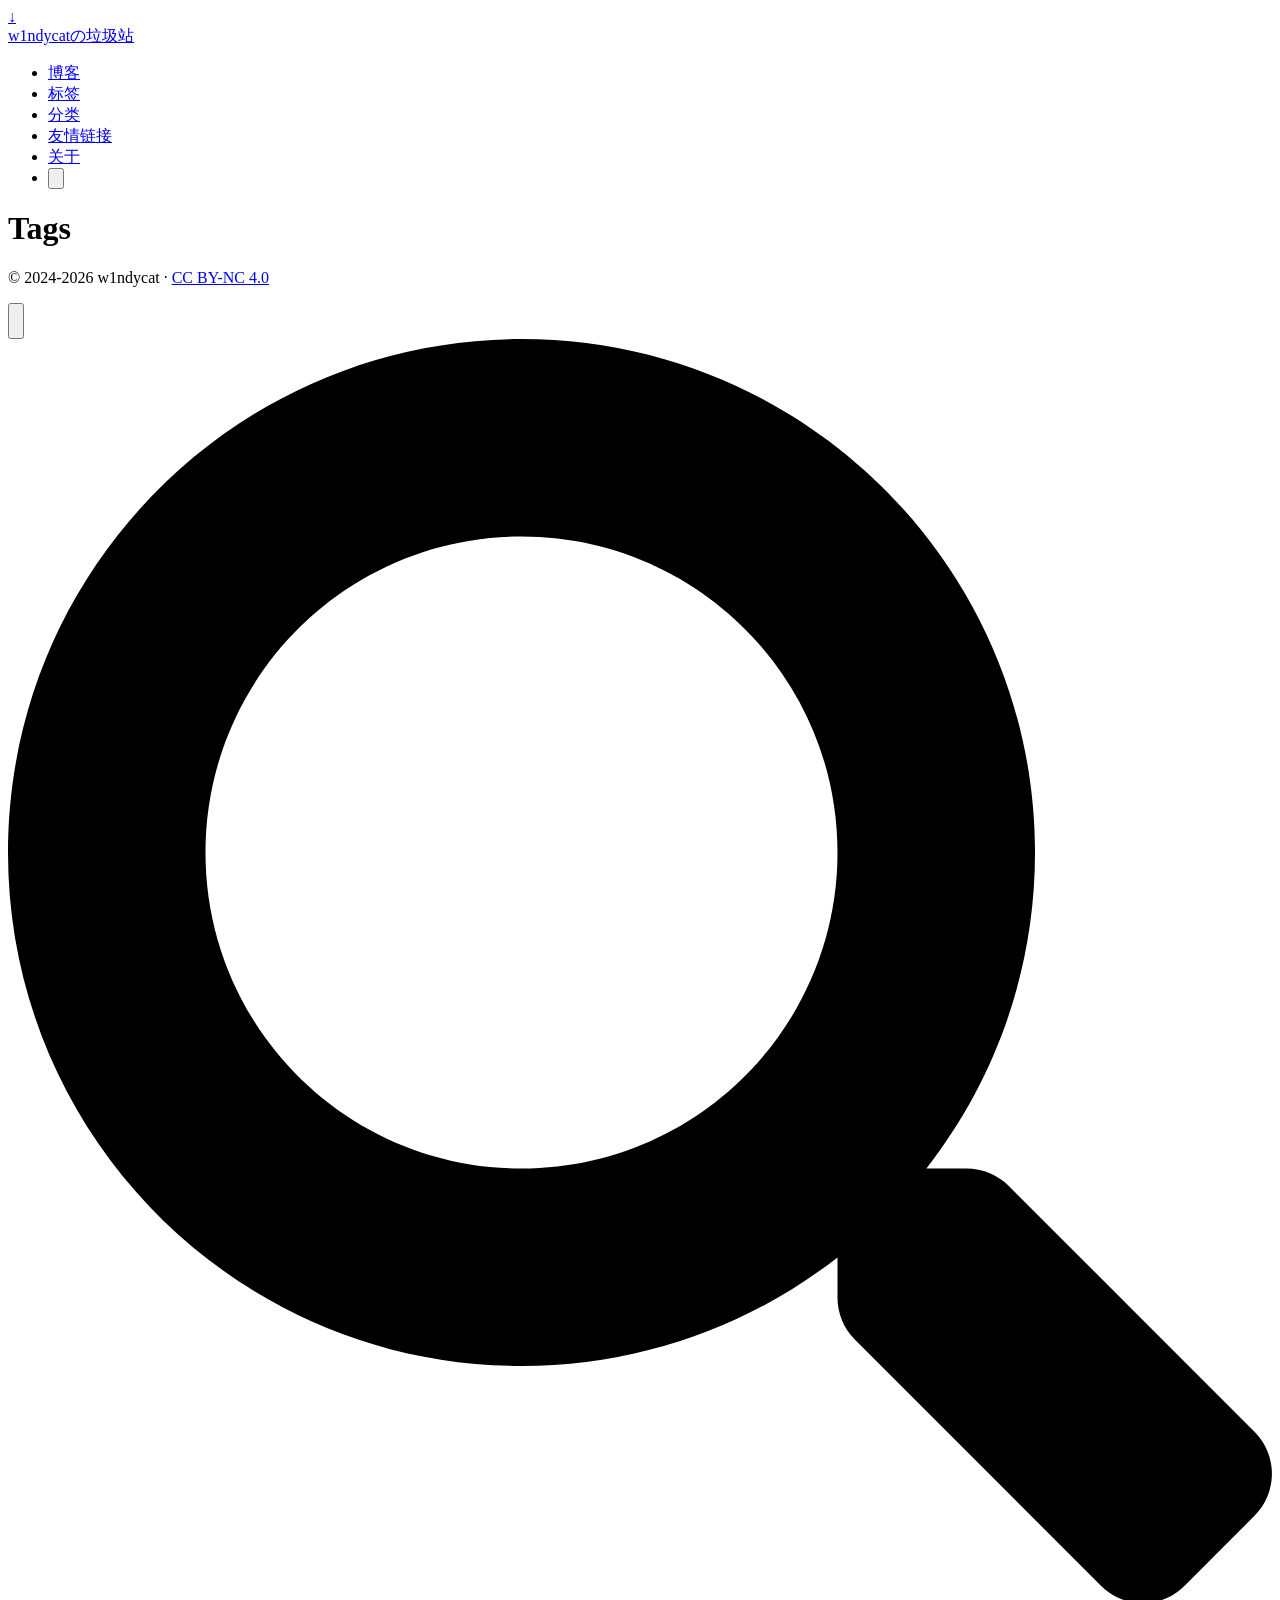
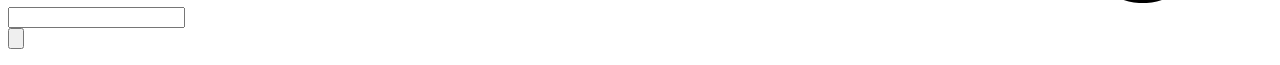
<file: public/tags/index.html>
<!doctype html><html lang=zh-CN dir=ltr class=scroll-smooth data-default-appearance=light data-auto-appearance=true><head><meta charset=utf-8><meta name=viewport content="width=device-width,initial-scale=1"><meta name=theme-color content="#fafaf9"><title>Tags &#183; w1ndycatの垃圾站</title><meta name=title content="Tags &#183; w1ndycatの垃圾站"><script type=text/javascript src=https://w1ndyc.at/js/appearance.min.8a082f81b27f3cb2ee528df0b0bdc39787034cf2cc34d4669fbc9977c929023c.js integrity="sha256-iggvgbJ/PLLuUo3wsL3Dl4cDTPLMNNRmn7yZd8kpAjw="></script><link type=text/css rel=stylesheet href=https://w1ndyc.at/css/main.bundle.min.8421a2da9414bc803ac72c1ffca92d53ca121423e4c4dfc5d540bf01c2c3be51.css integrity="sha256-hCGi2pQUvIA6xywf/KktU8oSFCPkxN/F1UC/AcLDvlE="><script defer type=text/javascript id=script-bundle src=https://w1ndyc.at/js/main.bundle.min.167efd96c29259046e711c52c0db66536f497aad73a774cd6f28fc408f2d2688.js integrity="sha256-Fn79lsKSWQRucRxSwNtmU29Jeq1zp3TNbyj8QI8tJog=" data-copy data-copied></script><meta name=description content="
      
        正在保存游戏…请勿退出游戏或关闭主机电源。—— w1ndycat 的个人主页与博客
      
    "><link rel=canonical href=https://w1ndyc.at/tags/><link rel=alternate type=application/rss+xml href=https://w1ndyc.at/tags/index.xml title=w1ndycatの垃圾站><link rel=apple-touch-icon sizes=180x180 href=/apple-touch-icon.png><link rel=icon type=image/png sizes=32x32 href=/favicon-32x32.png><link rel=icon type=image/png sizes=16x16 href=/favicon-16x16.png><link rel=manifest href=/site.webmanifest><meta property="og:url" content="https://w1ndyc.at/tags/"><meta property="og:site_name" content="w1ndycatの垃圾站"><meta property="og:title" content="Tags"><meta property="og:description" content="正在保存游戏…请勿退出游戏或关闭主机电源。—— w1ndycat 的个人主页与博客"><meta property="og:locale" content="zh_CN"><meta property="og:type" content="website"><meta name=twitter:card content="summary"><meta name=twitter:title content="Tags"><meta name=twitter:description content="正在保存游戏…请勿退出游戏或关闭主机电源。—— w1ndycat 的个人主页与博客"><meta name=author content="w1ndycat"><link href=https://github.com/w1ndycat rel=me><link href=https://x.com/w1ndycat rel=me><link href=https://t.me/w1ndycat rel=me><link href=https://steamcommunity.com/profiles/76561199160369106/ rel=me><link href=https://matrix.to/#/@w1ndycat:matrix.org rel=me><link href=mailto:w1ndycatchan@gmail.com rel=me><link href=/index.xml rel=me></head><body class="m-auto flex h-screen max-w-7xl flex-col bg-neutral px-6 text-lg leading-7 text-neutral-900 dark:bg-neutral-800 dark:text-neutral sm:px-14 md:px-24 lg:px-32"><div id=the-top class="absolute flex self-center"><a class="-translate-y-8 rounded-b-lg bg-primary-200 px-3 py-1 text-sm focus:translate-y-0 dark:bg-neutral-600" href=#main-content><span class="pe-2 font-bold text-primary-600 dark:text-primary-400">&darr;</span></a></div><header class="py-6 font-semibold text-neutral-900 dark:text-neutral sm:py-10 print:hidden"><nav class="flex items-start justify-between sm:items-center"><div class="flex flex-row items-center"><a class="decoration-primary-500 hover:underline hover:decoration-2 hover:underline-offset-2" rel=me href=/>w1ndycatの垃圾站</a></div><ul class="flex list-none flex-col text-end sm:flex-row"><li class="group mb-1 sm:mb-0 sm:me-7 sm:last:me-0.5"><a href=/posts/ title=博客><span class="decoration-primary-500 group-hover:underline group-hover:decoration-2 group-hover:underline-offset-2">博客</span></a></li><li class="group mb-1 sm:mb-0 sm:me-7 sm:last:me-0.5"><a href=/tags/ title=Tags><span class="decoration-primary-500 group-hover:underline group-hover:decoration-2 group-hover:underline-offset-2">标签</span></a></li><li class="group mb-1 sm:mb-0 sm:me-7 sm:last:me-0.5"><a href=/categories/ title=Categories><span class="decoration-primary-500 group-hover:underline group-hover:decoration-2 group-hover:underline-offset-2">分类</span></a></li><li class="group mb-1 sm:mb-0 sm:me-7 sm:last:me-0.5"><a href=/friends/ title=友情链接><span class="decoration-primary-500 group-hover:underline group-hover:decoration-2 group-hover:underline-offset-2">友情链接</span></a></li><li class="group mb-1 sm:mb-0 sm:me-7 sm:last:me-0.5"><a href=/about/ title=关于><span class="decoration-primary-500 group-hover:underline group-hover:decoration-2 group-hover:underline-offset-2">关于</span></a></li><li class="group mb-1 sm:mb-0 sm:me-7 sm:last:me-0.5"><button id=search-button-1 title>
<span class="group-dark:hover:text-primary-400 transition-colors group-hover:text-primary-600"><span class="icon relative inline-block px-1 align-text-bottom"><svg aria-hidden="true" focusable="false" data-prefix="fas" data-icon="search" class="svg-inline--fa fa-search fa-w-16" role="img" viewBox="0 0 512 512"><path fill="currentColor" d="M505 442.7 405.3 343c-4.5-4.5-10.6-7-17-7H372c27.6-35.3 44-79.7 44-128C416 93.1 322.9.0 208 0S0 93.1.0 208s93.1 208 208 208c48.3.0 92.7-16.4 128-44v16.3c0 6.4 2.5 12.5 7 17l99.7 99.7c9.4 9.4 24.6 9.4 33.9.0l28.3-28.3c9.4-9.4 9.4-24.6.1-34zM208 336c-70.7.0-128-57.2-128-128 0-70.7 57.2-128 128-128 70.7.0 128 57.2 128 128 0 70.7-57.2 128-128 128z"/></svg></span></span></button></li></ul></nav></header><div class="relative flex grow flex-col"><main id=main-content class=grow><header><h1 class="mt-0 text-4xl font-extrabold text-neutral-900 dark:text-neutral">Tags</h1></header><section class="-mx-2 flex flex-wrap overflow-hidden"></section></main><div class="pointer-events-none absolute bottom-0 end-0 top-[100vh] w-12" id=to-top hidden=true><a href=#the-top class="pointer-events-auto sticky top-[calc(100vh-5.5rem)] flex h-12 w-12 items-center justify-center rounded-full bg-neutral/50 text-xl text-neutral-700 backdrop-blur hover:text-primary-600 dark:bg-neutral-800/50 dark:text-neutral dark:hover:text-primary-400" aria-label title>&uarr;</a></div><footer class="py-10 print:hidden"><div class="flex items-center justify-between"><div><p class="text-sm text-neutral-500 dark:text-neutral-400">© 2024-2026 w1ndycat · <a href=https://creativecommons.org/licenses/by-nc/4.0/ target=_blank rel=noreferrer>CC BY-NC 4.0</a></p><p class="text-xs text-neutral-500 dark:text-neutral-400"></p></div><div class="flex flex-row items-center"><div class="me-14 cursor-pointer text-sm text-neutral-700 hover:text-primary-600 dark:text-neutral dark:hover:text-primary-400"><button id=appearance-switcher-0 type=button aria-label="appearance switcher"><div class="flex h-12 w-12 items-center justify-center dark:hidden" title><span class="icon relative inline-block px-1 align-text-bottom"><svg viewBox="0 0 512 512"><path fill="currentColor" d="M32 256C32 132.2 132.3 32 255.8 32c11.36.0 29.7 1.668 40.9 3.746 9.616 1.777 11.75 14.63 3.279 19.44C245 86.5 211.2 144.6 211.2 207.8c0 109.7 99.71 193 208.3 172.3 9.561-1.805 16.28 9.324 10.11 16.95C387.9 448.6 324.8 480 255.8 480 132.1 480 32 379.6 32 256z"/></svg></span></div><div class="hidden h-12 w-12 items-center justify-center dark:flex" title><span class="icon relative inline-block px-1 align-text-bottom"><svg viewBox="0 0 512 512"><path fill="currentColor" d="M256 159.1c-53.02.0-95.1 42.98-95.1 95.1s41.2 96.9 95.1 96.9 95.1-42.98 95.1-95.1S309 159.1 256 159.1zM509.3 347l-63.2-91.9 63.15-91.01c6.332-9.125 1.104-21.74-9.826-23.72l-109-19.7-19.7-109c-1.975-10.93-14.59-16.16-23.72-9.824L256 65.89 164.1 2.736c-9.125-6.332-21.74-1.107-23.72 9.824L121.6 121.6 12.56 141.3C1.633 143.2-3.596 155.9 2.736 164.1L65.89 256 2.74 347.01c-6.332 9.125-1.105 21.74 9.824 23.72l109 19.7 19.7 109c1.975 10.93 14.59 16.16 23.72 9.824L256 446.1l91.01 63.15c9.127 6.334 21.75 1.107 23.72-9.822l19.7-109 109-19.7C510.4 368.8 515.6 356.1 509.3 347zM256 383.1c-70.69.0-127.1-57.31-127.1-127.1.0-70.69 57.31-127.1 127.1-127.1S383.1 186.2 383.1 256c0 70.7-56.4 127.1-127.1 127.1z"/></svg></span></div></button></div></div></div></footer><div id=search-wrapper class="invisible fixed inset-0 z-50 flex h-screen w-screen cursor-default flex-col bg-neutral-500/50 p-4 backdrop-blur-sm dark:bg-neutral-900/50 sm:p-6 md:p-[10vh] lg:p-[12vh]" data-url=https://w1ndyc.at/><div id=search-modal class="top-20 mx-auto flex min-h-0 w-full max-w-3xl flex-col rounded-md border border-neutral-200 bg-neutral shadow-lg dark:border-neutral-700 dark:bg-neutral-800"><header class="relative z-10 flex flex-none items-center justify-between px-2"><form class="flex min-w-0 flex-auto items-center"><div class="flex h-8 w-8 items-center justify-center text-neutral-400"><span class="icon relative inline-block px-1 align-text-bottom"><svg aria-hidden="true" focusable="false" data-prefix="fas" data-icon="search" class="svg-inline--fa fa-search fa-w-16" role="img" viewBox="0 0 512 512"><path fill="currentColor" d="M505 442.7 405.3 343c-4.5-4.5-10.6-7-17-7H372c27.6-35.3 44-79.7 44-128C416 93.1 322.9.0 208 0S0 93.1.0 208s93.1 208 208 208c48.3.0 92.7-16.4 128-44v16.3c0 6.4 2.5 12.5 7 17l99.7 99.7c9.4 9.4 24.6 9.4 33.9.0l28.3-28.3c9.4-9.4 9.4-24.6.1-34zM208 336c-70.7.0-128-57.2-128-128 0-70.7 57.2-128 128-128 70.7.0 128 57.2 128 128 0 70.7-57.2 128-128 128z"/></svg></span></div><input type=search id=search-query class="mx-1 flex h-12 flex-auto appearance-none bg-transparent focus:outline-dotted focus:outline-2 focus:outline-transparent" placeholder tabindex=0></form><button id=close-search-button class="flex h-8 w-8 items-center justify-center text-neutral-700 hover:text-primary-600 dark:text-neutral dark:hover:text-primary-400" title>
<span class="icon relative inline-block px-1 align-text-bottom"><svg viewBox="0 0 320 512"><path fill="currentColor" d="M310.6 361.4c12.5 12.5 12.5 32.75.0 45.25C304.4 412.9 296.2 416 288 416s-16.38-3.125-22.62-9.375L160 301.3 54.63 406.6C48.38 412.9 40.19 416 32 416S15.63 412.9 9.375 406.6c-12.5-12.5-12.5-32.75.0-45.25l105.4-105.4L9.375 150.6c-12.5-12.5-12.5-32.75.0-45.25s32.75-12.5 45.25.0L160 210.8l105.4-105.4c12.5-12.5 32.75-12.5 45.25.0s12.5 32.75.0 45.25l-105.4 105.4L310.6 361.4z"/></svg></span></button></header><section class="flex-auto overflow-auto px-2"><ul id=search-results></ul></section></div></div></div></body></html>
</file>
